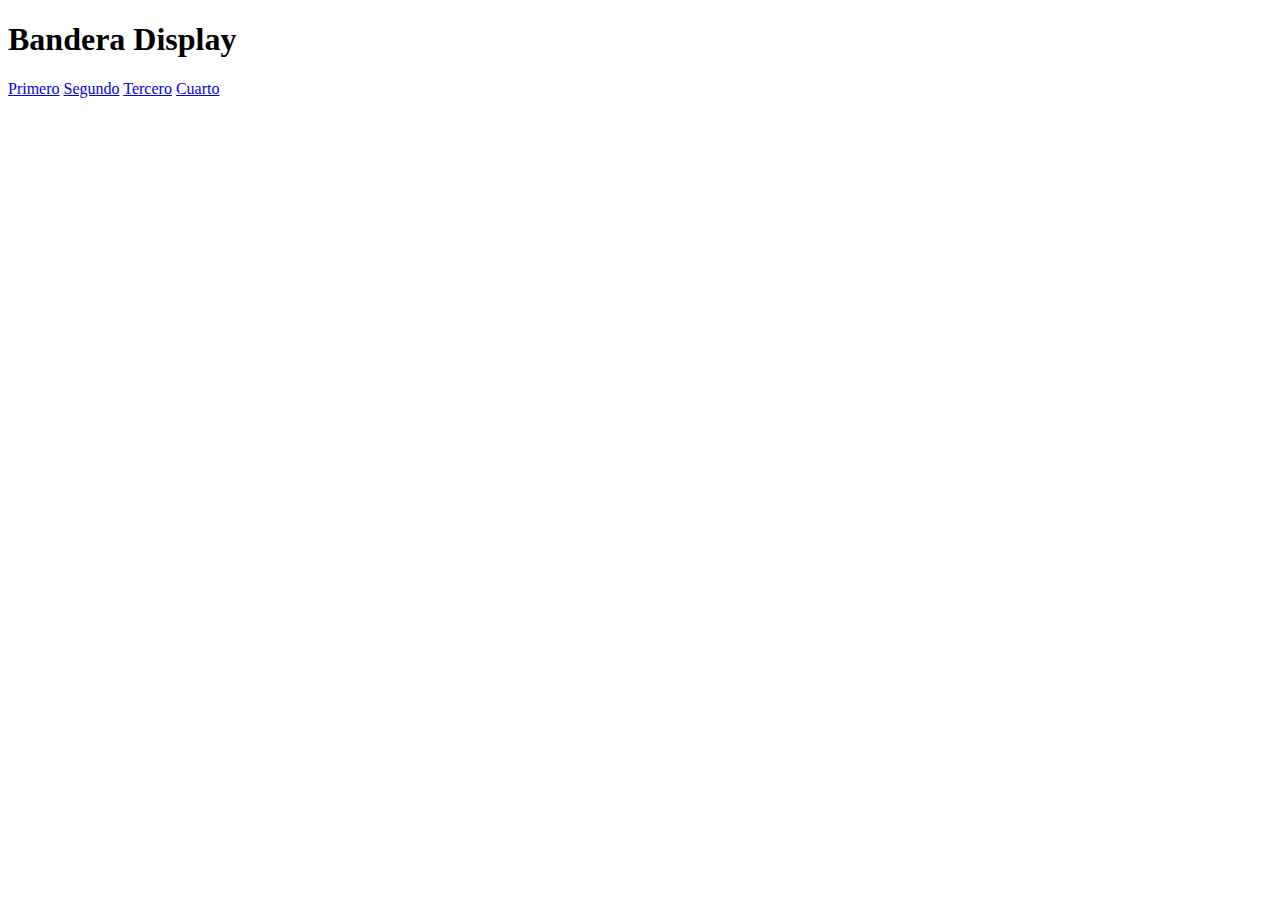
<file: index.html>
<!DOCTYPE html>
<html>
<head>
	<meta charset="utf-8">
	<title>Bandera Display</title>
</head>
<body>
	<h1>Bandera Display</h1>
	<a href="index1.html" target="_blank">Primero</a><!--enlazo los otros html-->
	<a href="index2.html" target="_blank">Segundo</a>
	<a href="index3.html" target="_blank">Tercero</a>
	<a href="index4.html" target="_blank">Cuarto</a>
</body>
</html>
</file>
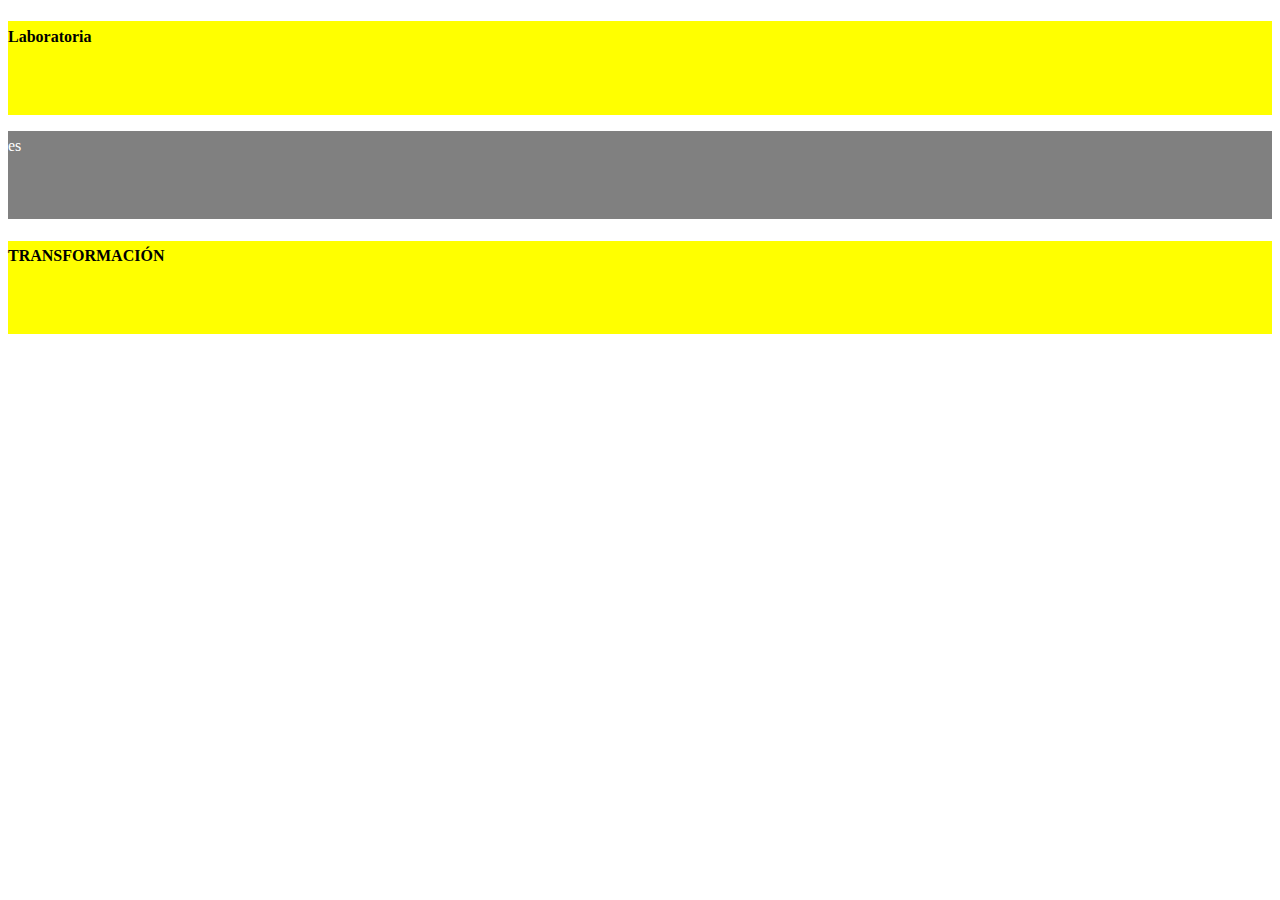
<file: index1.html>
<!DOCTYPE html>
<html lang="en">
<head>
	<meta charset="UTF-8">
	<title>Document</title>
	<link rel="stylesheet" type="text/css" href="primero.css">
</head>
<body>
	<div class="yellow">
		<h4>Laboratoria</h4>
	</div>
	<div class="grey">
		<p>es</p>
	</div>
	<div class="yellow">
		<h4>TRANSFORMACIÓN</h4>
	</div>
</body>
</html>
</file>
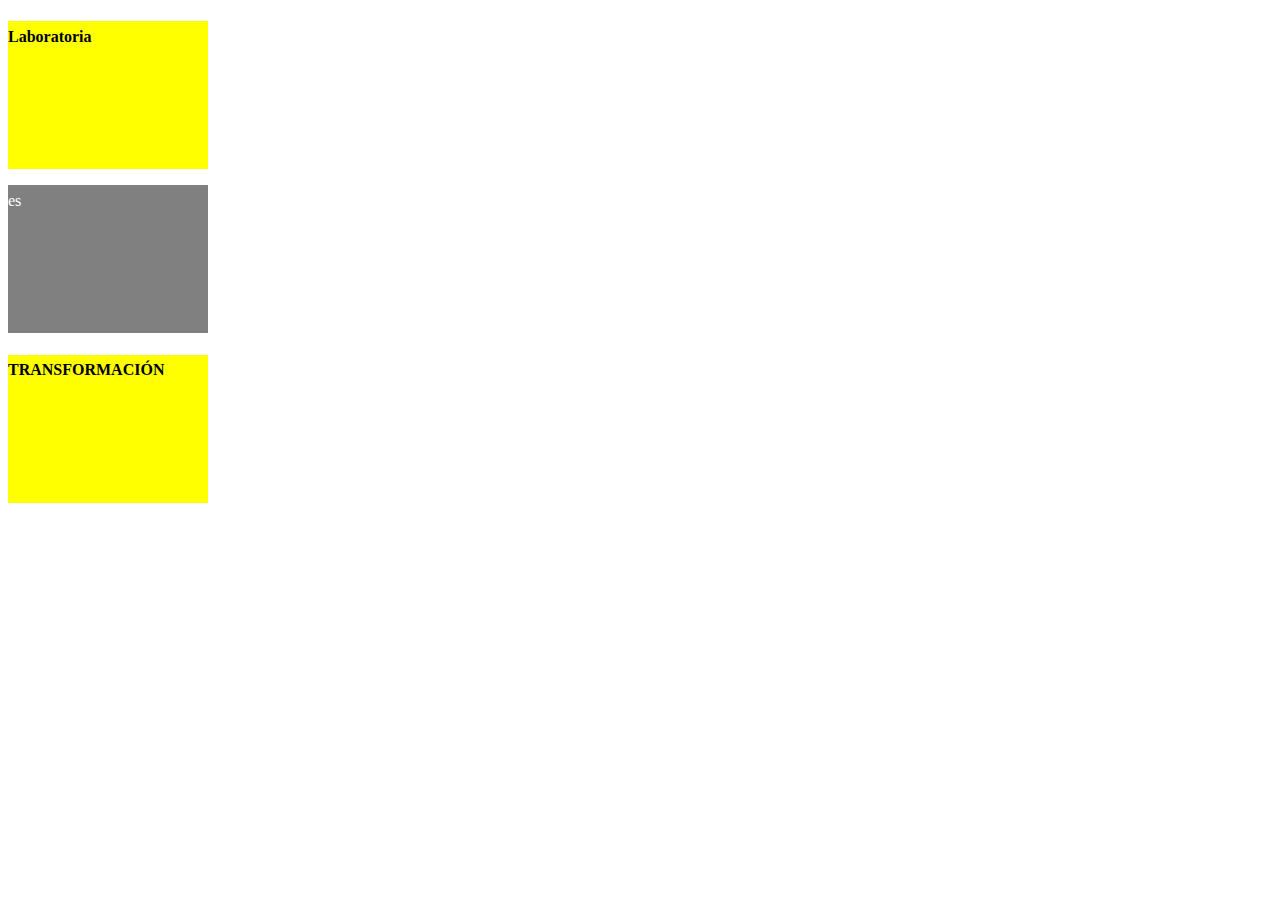
<file: index2.html>
<!DOCTYPE html>
<html lang="en">
<head>
	<meta charset="UTF-8">
	<title>Document</title>
	<link rel="stylesheet" type="text/css" href="segundo.css">
</head>
<body>
	<div class="yellow">
		<h4>Laboratoria</h4>
	</div>
	<div class="grey">
		<p>es</p>
	</div>
	<div class="yellow">
		<h4>TRANSFORMACIÓN</h4>
	</div>
</body>
</html>
</file>
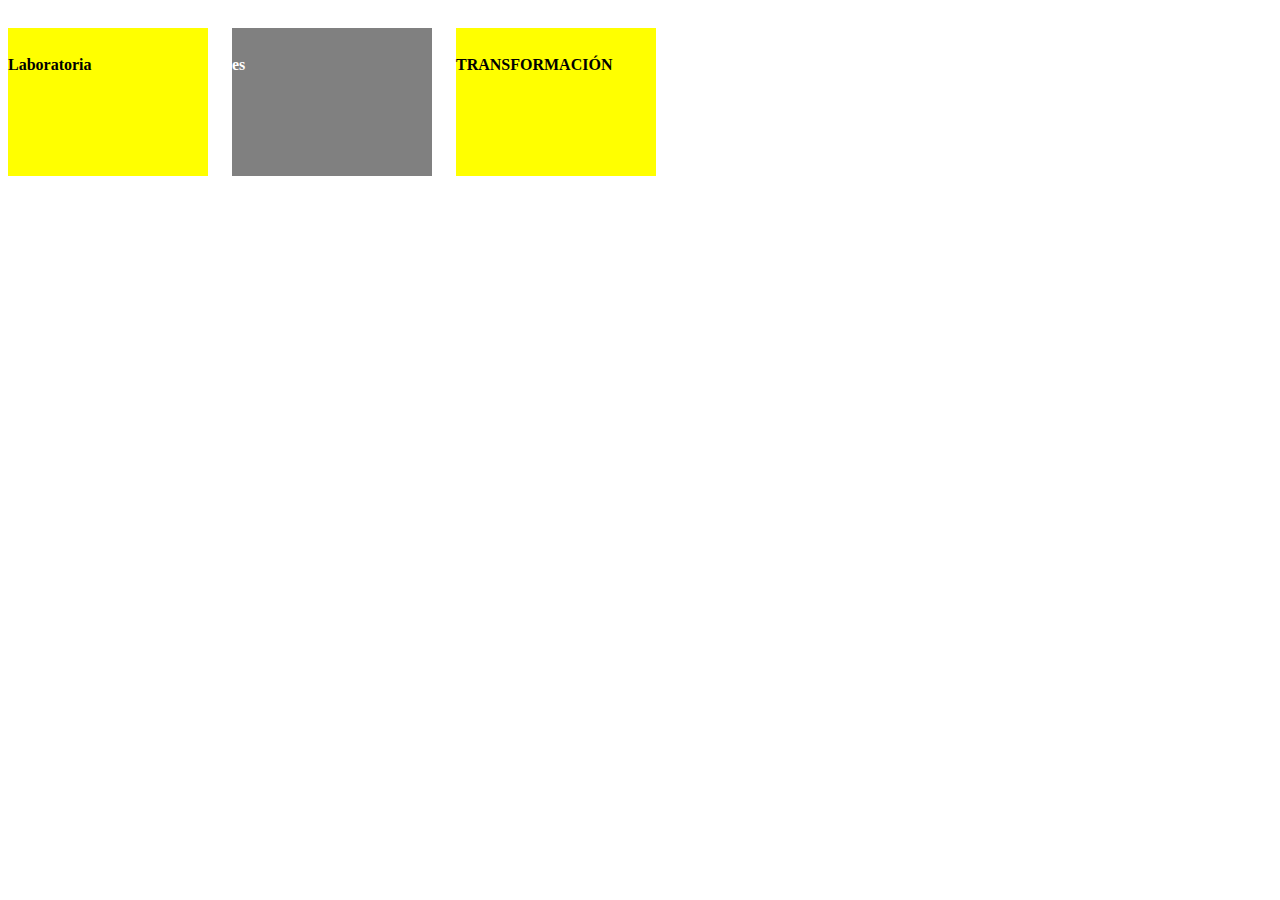
<file: index3.html>
<!DOCTYPE html>
<html lang="en">
<head>
	<meta charset="UTF-8">
	<title>Document</title>
	<link rel="stylesheet" type="text/css" href="tercero.css">
</head>
<body>
	<div class="yellow">
		<h4>Laboratoria</h4>
	</div>
	<div class="grey">
		<h4>es</h4>
	</div>
	<div class="yellow">
		<h4>TRANSFORMACIÓN</h4>
	</div>
</body>
</html>
</file>
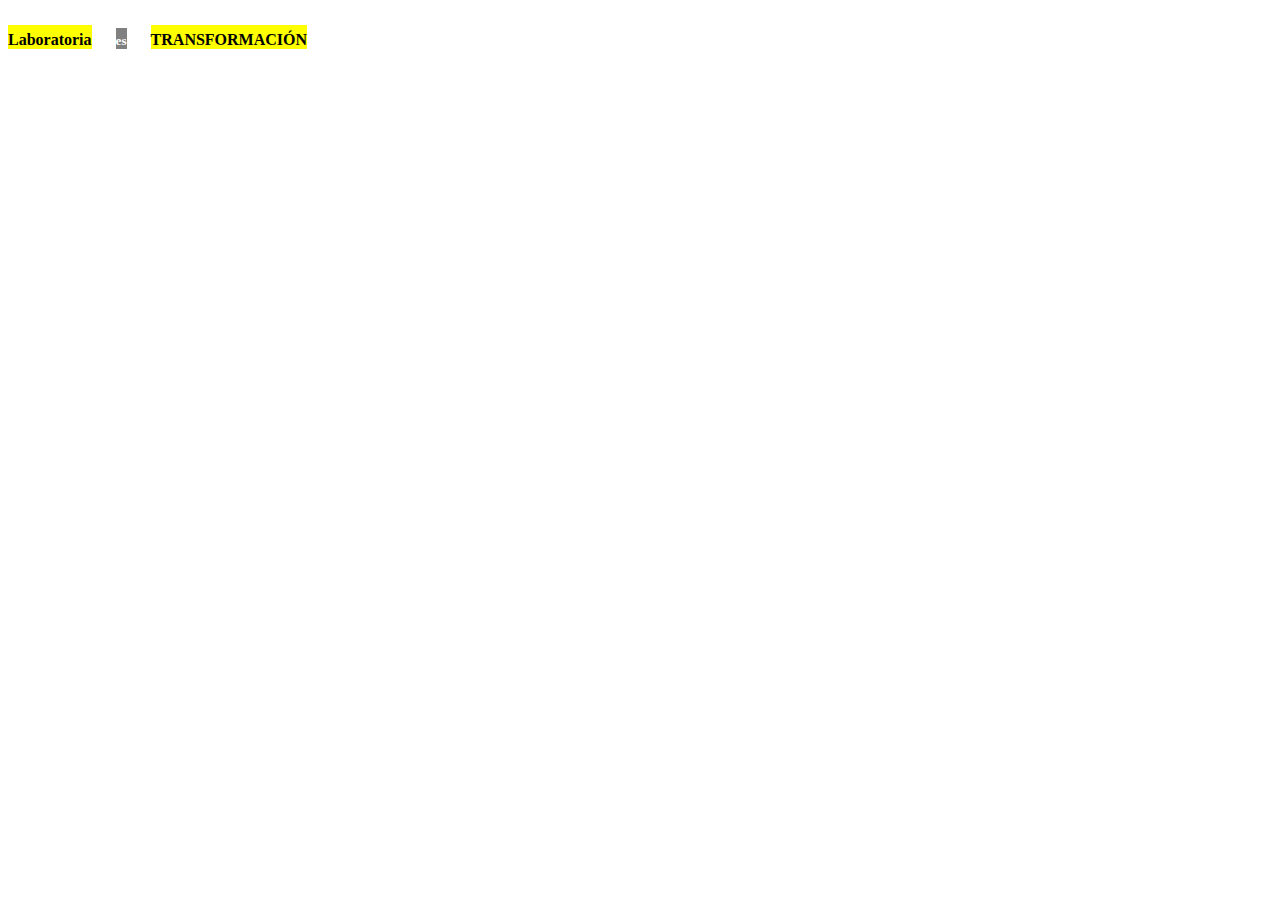
<file: index4.html>
<!DOCTYPE html>
<html lang="en">
<head>
	<meta charset="UTF-8">
	<title>Document</title>
	<link rel="stylesheet" type="text/css" href="cuarto.css">
</head>
<body>
	<div class="yellow">
		<h4>Laboratoria</h4>
	</div>
	<div class="grey">
		<h5>es</h5>
	</div>
	<div class="yellow">
		<h4>TRANSFORMACIÓN</h4>
	</div>
</body>
</html>
</file>
<file: primero.css>
.yellow{
	background-color: yellow; 
	padding-bottom: 3em;
}
.grey{
	background-color: grey;
	padding-bottom: 3em;
}
h4,p{
	padding-top: 0.4em; 	
}
p{
	color: white;
}
</file>
<file: segundo.css>
.yellow{
	background-color: yellow; 
	padding-bottom: 3em;
	width: 200px;
	height:100px;
}
.grey{
	background-color: grey;
	padding-bottom: 3em;
	width: 200px;
	height:100px;
}
h4,p{
	padding-top: 0.4em; 	
}
p{
	color: white;
}
</file>
<file: tercero.css>
.yellow{
	background-color: yellow; 
	padding-bottom: 3em;
	width: 200px;
	height:100px;
	display: inline-block;
}
.grey{
	background-color: grey;
	padding-bottom: 3em;
	width: 200px;
	height:100px;
	margin:20px;
	display: inline-block;
	color: white;
}
h4,h4{
	padding-top: 0.4em; 	
}
</file>
<file: cuarto.css>
.yellow{
	background-color: yellow; 
	display: inline-block;
}
.grey{
	background-color: grey;
	display: inline-block;
	color: white;
	margin: 20px;
}
h4,h5{
	padding-top: 0.4em; 
	margin: 0px;	
}
</file>
